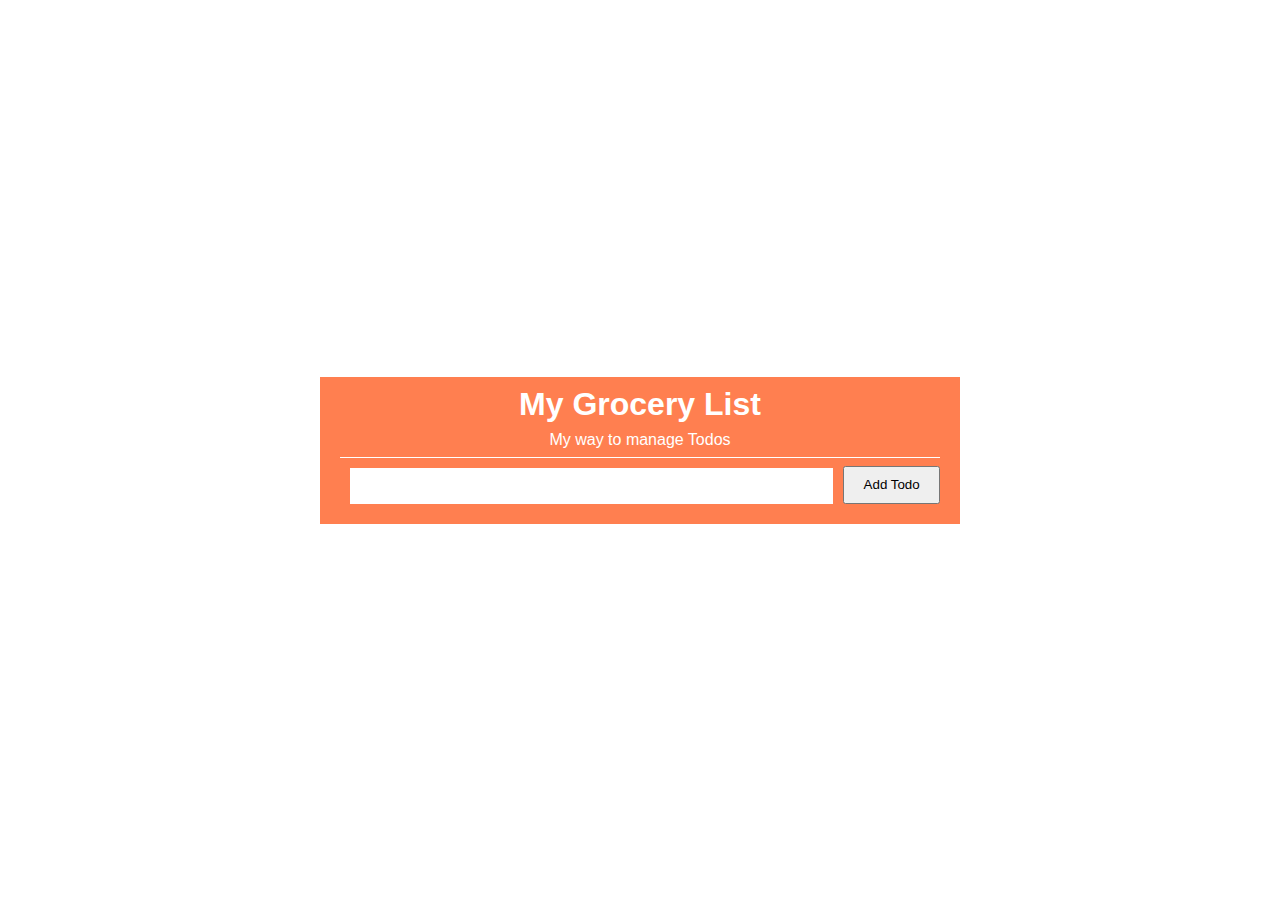
<file: index.html>
<!DOCTYPE html>
<html lang="en">

<head>
  <meta charset="UTF-8" />
  <meta name="viewport" content="width=device-width, initial-scale=1.0" />
  <title>Assignment Project</title>
  <link rel="stylesheet" href="./styles.css" />
  <script type="text/javascript" src="./index.js" async></script>
</head>

<body>
  <div class="todo-container">
    <div class="todo-container__title">
      <h1>My Grocery List</h1>
      <p>My way to manage Todos</p>
      <b id="todo-count"></b>
    </div>
    <div class="todo-container__content">
      <input type="text" class="todo-input" id="add-todo-input" />
      <button class="todo-input-button" id="add-todo-button">Add Todo</button>
    </div>
    <ul id="todo-list"></ul>
  </div>
</body>

</html>
</file>
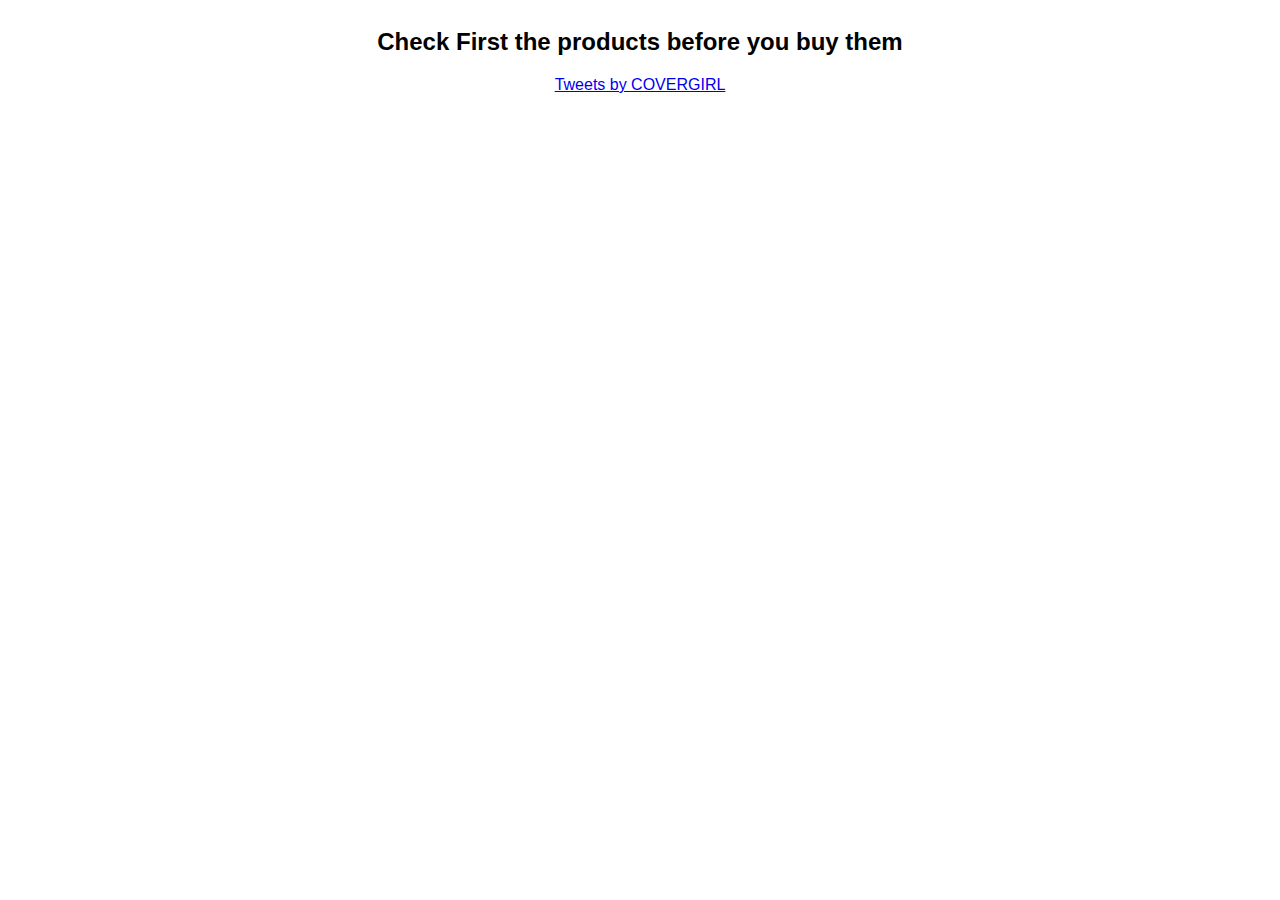
<file: cover-girl/index.html>
<!DOCTYPE html>
<html lang="en">

<head>
    <meta charset="UTF-8">
    <meta name="viewport" content="width=device-width, initial-scale=1.0">
    <title>Lab 8</title>
    <link rel="stylesheet" href="./index.css" />
    <script type="text/javascript" src="index.js" async></script>
    <script async src="https://platform.twitter.com/widgets.js" charset="utf-8"></script>
</head>

<body>
    <div class="container">
        <header></header>

        <h2>Check First the products before you buy them</h2>
        <!-- This is selector for twitter widget  script -->
        <a class="twitter-timeline" data-width="500" data-height="600" data-theme="dark"
            href="https://twitter.com/COVERGIRL?ref_src=twsrc%5Etfw">Tweets by COVERGIRL</a>
        <div>
            <section></section>
        </div>
    </div>
</body>

</html>
</file>
<file: styles.css>
* {
  margin: 0;
  padding: 0;
  font-family: Arial, Helvetica, sans-serif;
}

html {
  height: 100%;
}

body {
  display: flex;
  justify-content: center;
  align-items: center;
  height: 100%;
}

.todo-container {
  background-color: coral;
  padding: 10px 20px 10px 20px;
  width: 600px;
}

.todo-container__title {
  display: flex;
  justify-content: center;
  align-items: center;
  flex-direction: column;
  color: #fff;
  line-height: 35px;
  border-bottom: 1px solid #fff;
}

.todo-input {
  width: 80%;
  margin: 10px;
  border: none;
  border-bottom: 1px solid #fff;
  padding: 10px;
}

.todo-container__content {
  display: flex;
}

.todo-input-button {
  height: 38px;
  margin-top: 8px;
  width: 100px;
}

.todo-container__list {
  display: flex;
  align-items: center;
  border: 1px solid #fff;
  padding: 10px;
  margin: 5px;
}

.todo-container__list:hover {
  cursor: move;
}

.over {
  transform: scale(1.1, 1.1);
}

.todo-name {
  color: #fff;
  padding-left: 40px;
}

.todo-delete-button {
  margin-left: 40px;
  padding: 10px;
  width: 90px;
}

.todo-checkbox {
  width: 20px;
  height: 20px;
}

.completed {
  color: black;
  text-decoration: line-through;
}
</file>
<file: cover-girl/index.css>
* {
    font-family: Arial, Helvetica, sans-serif;
}

article {
	box-shadow: 0 4px 8px 0 rgba(0, 0, 0, 0.2);
	transition: 0.3s;
	width: 300px;
	margin: 10px;
	padding: 10px;
}

img {
	width: 300px;
	height: 400px;
}

article:hover {
	box-shadow: 0 8px 16px 0 rgba(0, 0, 0, 0.2);
}

section {
	display: flex;
	flex-wrap: wrap;
}

.container {
	display: flex;
	justify-content: center;
	align-items: center;
	flex-direction: column;
}
</file>
